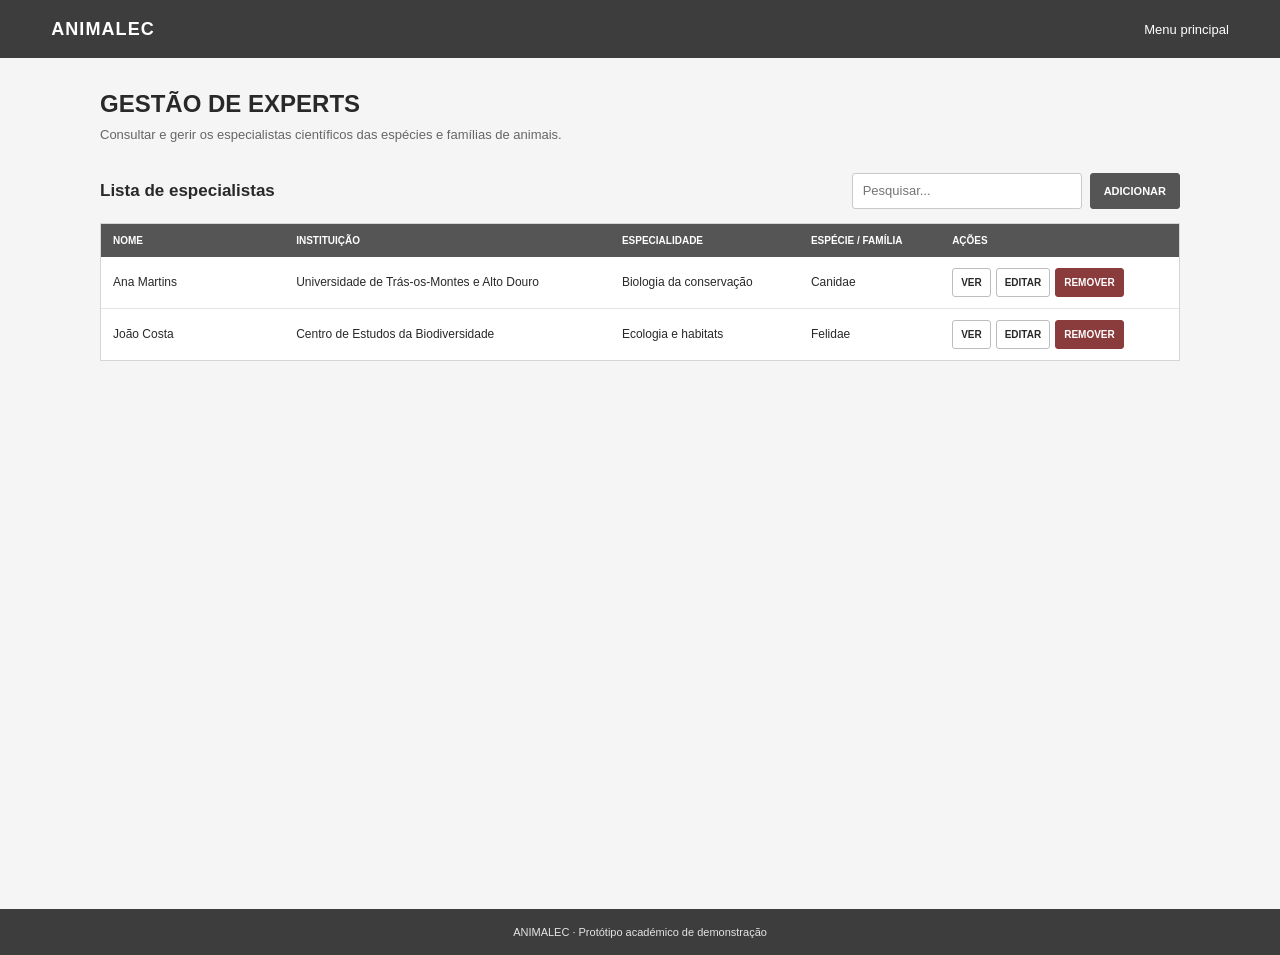
<file: Prototype/experts.html>
<!doctype html>
<html lang="pt-PT">
<head>
  <meta charset="utf-8">
  <meta name="viewport" content="width=device-width, initial-scale=1">
  <meta name="description" content="Gestão de especialistas científicos no protótipo Animalec.">
  <title>Animalec | Experts</title>
  <link rel="stylesheet" href="css/common.css">
  <link rel="stylesheet" href="css/experts.css">
  <script src="js/storage.js" defer></script>
  <script src="js/experts.js" defer></script>
</head>
<body>
  <header class="site-header">
    <a class="site-title" href="index.html">ANIMALEC</a>
    <nav aria-label="Navegação principal">
      <a class="header-link" href="index.html">Menu principal</a>
    </nav>
  </header>

  <main class="container">
    <header class="page-heading page-heading-left">
      <h1>GESTÃO DE EXPERTS</h1>
      <p>Consultar e gerir os especialistas científicos das espécies e famílias de animais.</p>
    </header>

    <section id="list-view" aria-labelledby="list-title">
      <div class="section-toolbar">
        <h2 id="list-title">Lista de especialistas</h2>
        <div class="toolbar-actions">
          <label class="visually-hidden" for="expert-search">Pesquisar especialistas</label>
          <input class="search-input" type="search" id="expert-search" placeholder="Pesquisar...">
          <button class="button button-primary" type="button" id="add-expert">ADICIONAR</button>
        </div>
      </div>

      <div class="table-container">
        <table>
          <thead>
            <tr>
              <th scope="col">NOME</th>
              <th scope="col">INSTITUIÇÃO</th>
              <th scope="col">ESPECIALIDADE</th>
              <th scope="col">ESPÉCIE / FAMÍLIA</th>
              <th scope="col">AÇÕES</th>
            </tr>
          </thead>
          <tbody id="experts-table-body"></tbody>
        </table>
        <p class="empty-message" id="experts-empty" hidden>Não foram encontrados especialistas.</p>
      </div>
    </section>

    <section id="form-view" aria-labelledby="form-title" hidden>
      <h2 id="form-title">Adicionar especialista</h2>
      <form id="expert-form" class="form-panel">
        <input type="hidden" id="expert-id">
        <div class="form-grid">
          <div class="form-field">
            <label for="expert-name">Nome <span class="required-mark">*</span></label>
            <input class="field" id="expert-name" name="name" type="text" maxlength="100" required>
          </div>
          <div class="form-field">
            <label for="expert-email">Email</label>
            <input class="field" id="expert-email" name="email" type="email" maxlength="150">
          </div>
          <div class="form-field">
            <label for="expert-institution">Instituição</label>
            <input class="field" id="expert-institution" name="institution" type="text" maxlength="150">
          </div>
          <div class="form-field">
            <label for="expert-specialty">Especialidade científica</label>
            <input class="field" id="expert-specialty" name="specialty" type="text" maxlength="150">
          </div>
          <div class="form-field">
            <label for="expert-taxonomy">Espécie ou família</label>
            <input class="field" id="expert-taxonomy" name="taxonomy" type="text" maxlength="150" placeholder="Ex.: Felidae">
          </div>
          <div class="form-field">
            <label for="expert-photo">Endereço da fotografia (URL)</label>
            <input class="field" id="expert-photo" name="photo" type="url" placeholder="https://...">
          </div>
          <fieldset class="form-field full-width">
            <legend>Animais relacionados (opcional)</legend>
            <p class="field-help">Pode selecionar mais do que um animal.</p>
            <div class="checkbox-list" id="expert-animals"></div>
          </fieldset>
          <div class="form-field full-width">
            <label for="expert-biography">Biografia</label>
            <textarea class="field textarea" id="expert-biography" name="biography" rows="4" maxlength="1500"></textarea>
          </div>
        </div>
        <div class="form-actions">
          <button class="button" type="button" id="cancel-expert">CANCELAR</button>
          <button class="button button-primary" type="submit">GUARDAR</button>
        </div>
      </form>
    </section>

    <section id="detail-view" aria-labelledby="detail-title" hidden>
      <div class="detail-panel">
        <h2 id="detail-title">Detalhes do especialista</h2>
        <dl class="detail-grid" id="expert-details"></dl>
        <div class="form-actions">
          <button class="button" type="button" id="back-from-details">VOLTAR À LISTA</button>
          <button class="button button-primary" type="button" id="edit-from-details">EDITAR</button>
        </div>
      </div>
    </section>
  </main>

  <footer class="site-footer">ANIMALEC · Protótipo académico de demonstração</footer>
</body>
</html>
</file>
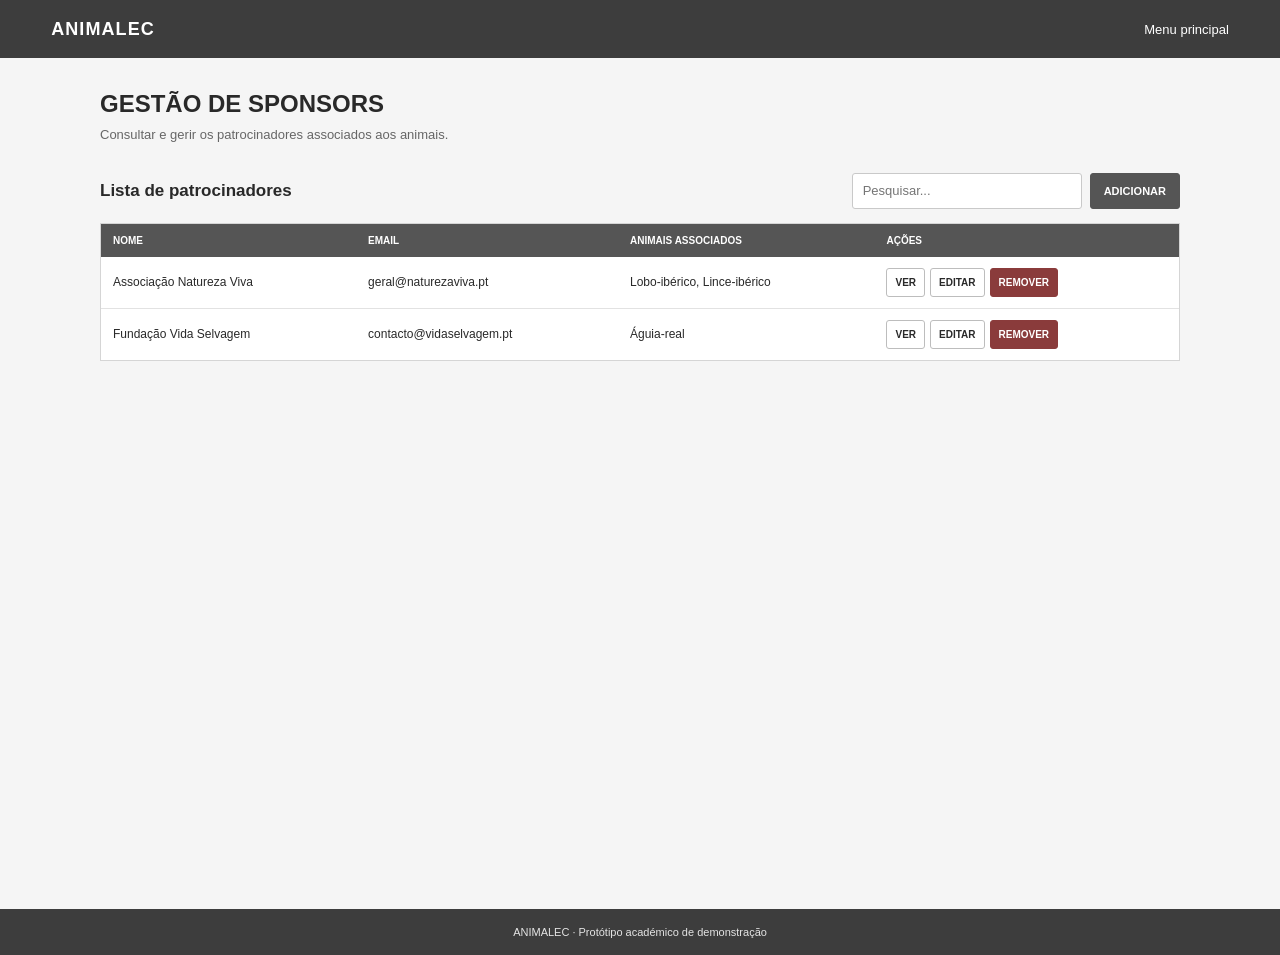
<file: Prototype/sponsors.html>
<!doctype html>
<html lang="pt-PT">
<head>
  <meta charset="utf-8">
  <meta name="viewport" content="width=device-width, initial-scale=1">
  <meta name="description" content="Gestão de patrocinadores no protótipo Animalec.">
  <title>Animalec | Sponsors</title>
  <link rel="stylesheet" href="css/common.css">
  <link rel="stylesheet" href="css/sponsors.css">
  <script src="js/storage.js" defer></script>
  <script src="js/sponsors.js" defer></script>
</head>
<body>
  <header class="site-header">
    <a class="site-title" href="index.html">ANIMALEC</a>
    <nav aria-label="Navegação principal">
      <a class="header-link" href="index.html">Menu principal</a>
    </nav>
  </header>

  <main class="container">
    <header class="page-heading page-heading-left">
      <h1>GESTÃO DE SPONSORS</h1>
      <p>Consultar e gerir os patrocinadores associados aos animais.</p>
    </header>

    <section id="list-view" aria-labelledby="list-title">
      <div class="section-toolbar">
        <h2 id="list-title">Lista de patrocinadores</h2>
        <div class="toolbar-actions">
          <label class="visually-hidden" for="sponsor-search">Pesquisar patrocinadores</label>
          <input class="search-input" type="search" id="sponsor-search" placeholder="Pesquisar...">
          <button class="button button-primary" type="button" id="add-sponsor">ADICIONAR</button>
        </div>
      </div>

      <div class="table-container">
        <table>
          <thead>
            <tr>
              <th scope="col">NOME</th>
              <th scope="col">EMAIL</th>
              <th scope="col">ANIMAIS ASSOCIADOS</th>
              <th scope="col">AÇÕES</th>
            </tr>
          </thead>
          <tbody id="sponsors-table-body"></tbody>
        </table>
        <p class="empty-message" id="sponsors-empty" hidden>Não foram encontrados patrocinadores.</p>
      </div>
    </section>

    <section id="form-view" aria-labelledby="form-title" hidden>
      <h2 id="form-title">Adicionar patrocinador</h2>
      <form id="sponsor-form" class="form-panel">
        <input type="hidden" id="sponsor-id">
        <div class="form-grid">
          <div class="form-field">
            <label for="sponsor-name">Nome <span class="required-mark">*</span></label>
            <input class="field" id="sponsor-name" name="name" type="text" maxlength="100" required>
          </div>
          <div class="form-field">
            <label for="sponsor-email">Email</label>
            <input class="field" id="sponsor-email" name="email" type="email" maxlength="150">
          </div>
          <div class="form-field">
            <label for="sponsor-website">Website</label>
            <input class="field" id="sponsor-website" name="website" type="url" placeholder="https://...">
          </div>
          <div class="form-field">
            <label for="sponsor-logo">Endereço do logótipo (URL)</label>
            <input class="field" id="sponsor-logo" name="logo" type="url" placeholder="https://...">
          </div>
          <fieldset class="form-field full-width">
            <legend>Animais associados</legend>
            <p class="field-help">Pode selecionar mais do que um animal.</p>
            <div class="checkbox-list" id="sponsor-animals"></div>
          </fieldset>
          <div class="form-field full-width">
            <label for="sponsor-description">Descrição</label>
            <textarea class="field textarea" id="sponsor-description" name="description" rows="4" maxlength="1000"></textarea>
          </div>
        </div>
        <div class="form-actions">
          <button class="button" type="button" id="cancel-sponsor">CANCELAR</button>
          <button class="button button-primary" type="submit">GUARDAR</button>
        </div>
      </form>
    </section>

    <section id="detail-view" aria-labelledby="detail-title" hidden>
      <div class="detail-panel">
        <h2 id="detail-title">Detalhes do patrocinador</h2>
        <dl class="detail-grid" id="sponsor-details"></dl>
        <div class="form-actions">
          <button class="button" type="button" id="back-from-details">VOLTAR À LISTA</button>
          <button class="button button-primary" type="button" id="edit-from-details">EDITAR</button>
        </div>
      </div>
    </section>
  </main>

  <footer class="site-footer">ANIMALEC · Protótipo académico de demonstração</footer>
</body>
</html>
</file>
<file: Prototype/css/common.css>
:root {
  font-family: Arial, Helvetica, sans-serif;
  color: #292929;
  background: #f5f5f5;
  --text: #292929;
  --muted: #666;
  --line: #d5d5d5;
  --surface: #fff;
  --surface-soft: #f0f0f0;
  --header: #3d3d3d;
  --button: #555;
  --danger: #8a3b3b;
}

* { box-sizing: border-box; }
body { margin: 0; min-width: 320px; background: #f5f5f5; }
button, input, textarea, select { font: inherit; }
a { color: inherit; }
[hidden] { display: none !important; }

.site-header {
  min-height: 58px;
  padding: 0 max(4vw, 18px);
  display: flex;
  align-items: center;
  justify-content: space-between;
  gap: 16px;
  color: #fff;
  background: var(--header);
}
.site-title { color: #fff; font-size: 18px; font-weight: 700; letter-spacing: .06em; text-decoration: none; }
.header-section { color: #e5e5e5; font-size: 13px; }
.header-link { color: #fff; font-size: 13px; text-decoration: none; }
.header-link:hover { text-decoration: underline; }

.container { width: min(1080px, 92%); min-height: calc(100vh - 125px); margin: 32px auto 44px; }
.page-heading { margin: 0 0 28px; text-align: center; }
.page-heading-left { text-align: left; }
.page-heading h1 { margin: 0; font-size: 24px; font-weight: 700; }
.page-heading p { margin: 9px 0 0; color: var(--muted); font-size: 13px; line-height: 1.5; }
.page-heading-left p { margin-top: 7px; }

.button {
  min-height: 36px;
  padding: 8px 13px;
  border: 1px solid #bdbdbd;
  border-radius: 3px;
  color: var(--text);
  background: #fff;
  cursor: pointer;
  font-size: 11px;
  font-weight: 700;
  text-decoration: none;
}
.button:hover { background: #eee; }
.button-primary { border-color: var(--button); color: #fff; background: var(--button); }
.button-primary:hover { background: #414141; }
.button-danger { border-color: var(--danger); color: #fff; background: var(--danger); }
.button-small { min-height: 29px; padding: 5px 8px; font-size: 10px; }
button:focus-visible, a:focus-visible, input:focus-visible, textarea:focus-visible {
  outline: 2px solid #666;
  outline-offset: 2px;
}

.site-footer { padding: 17px; color: #e4e4e4; background: var(--header); text-align: center; font-size: 11px; }
.visually-hidden {
  position: absolute;
  width: 1px;
  height: 1px;
  padding: 0;
  margin: -1px;
  overflow: hidden;
  clip: rect(0, 0, 0, 0);
  white-space: nowrap;
  border: 0;
}

.section-toolbar { display: flex; align-items: center; justify-content: space-between; gap: 14px; margin-bottom: 14px; }
.section-toolbar h2 { margin: 0; font-size: 17px; }
.toolbar-actions { display: flex; align-items: center; gap: 8px; }
.search-input, .field {
  width: 100%;
  min-height: 36px;
  padding: 8px 10px;
  border: 1px solid #c9c9c9;
  border-radius: 3px;
  color: var(--text);
  background: #fff;
  font-size: 13px;
}
.search-input { width: 230px; }
.field:focus, .search-input:focus { border-color: #777; outline: 2px solid #ddd; }
.textarea { min-height: 95px; resize: vertical; }

.table-container { overflow-x: auto; border: 1px solid var(--line); background: var(--surface); }
table { width: 100%; border-collapse: collapse; text-align: left; }
thead { color: #fff; background: #555; }
th { padding: 11px 12px; font-size: 10px; font-weight: 700; white-space: nowrap; }
td { padding: 11px 12px; border-bottom: 1px solid #e2e2e2; font-size: 12px; vertical-align: middle; }
tbody tr:last-child td { border-bottom: 0; }
tbody tr:hover { background: #fafafa; }
.actions { display: flex; align-items: center; gap: 5px; white-space: nowrap; }
.empty-message { padding: 24px 14px; margin: 0; color: var(--muted); text-align: center; font-size: 13px; }

.form-panel, .detail-panel { max-width: 820px; padding: 20px; border: 1px solid var(--line); background: #fff; }
#form-view > h2, .detail-panel > h2 { margin: 0 0 17px; font-size: 18px; }
.form-grid { display: grid; grid-template-columns: repeat(2, minmax(0, 1fr)); gap: 15px 18px; }
.form-field { min-width: 0; display: flex; flex-direction: column; gap: 6px; border: 0; padding: 0; margin: 0; }
.form-field label, .form-field legend { padding: 0; font-size: 12px; font-weight: 700; }
.full-width { grid-column: 1 / -1; }
.required-mark { color: #a33; }
.field-help { margin: 0; color: var(--muted); font-size: 11px; }
.checkbox-list { display: grid; grid-template-columns: repeat(3, minmax(0, 1fr)); gap: 8px 12px; padding: 11px; border: 1px solid var(--line); background: #fafafa; }
.checkbox-option { display: flex; align-items: center; gap: 7px; font-size: 12px; font-weight: 400 !important; }
.checkbox-option input { margin: 0; }
.form-actions { display: flex; justify-content: flex-end; gap: 8px; margin-top: 20px; padding-top: 14px; border-top: 1px solid #e1e1e1; }

.detail-grid { display: grid; grid-template-columns: repeat(2, minmax(0, 1fr)); gap: 15px 20px; margin: 0; }
.detail-item dt { margin-bottom: 5px; color: var(--muted); font-size: 10px; font-weight: 700; text-transform: uppercase; }
.detail-item dd { margin: 0; font-size: 13px; line-height: 1.5; overflow-wrap: anywhere; white-space: pre-wrap; }
.detail-item.full-width { grid-column: 1 / -1; }
.detail-item a { color: #333; }

@media (max-width: 700px) {
  .container { margin-top: 24px; }
  .section-toolbar { align-items: stretch; flex-direction: column; }
  .toolbar-actions { align-items: stretch; }
  .search-input { flex: 1; width: auto; min-width: 0; }
  .form-grid, .detail-grid { grid-template-columns: 1fr; }
  .full-width, .detail-item.full-width { grid-column: auto; }
  .checkbox-list { grid-template-columns: repeat(2, minmax(0, 1fr)); }
}

@media (max-width: 420px) {
  .site-header { padding: 0 15px; }
  .page-heading h1 { font-size: 21px; }
  .toolbar-actions { flex-direction: column; }
  .toolbar-actions .button { width: 100%; }
  .checkbox-list { grid-template-columns: 1fr; }
  .form-panel, .detail-panel { padding: 14px; }
}
</file>
<file: Prototype/css/experts.css>
#experts-table-body td:first-child { min-width: 150px; }
</file>
<file: Prototype/css/sponsors.css>
#sponsors-table-body td:first-child { min-width: 150px; }
</file>
